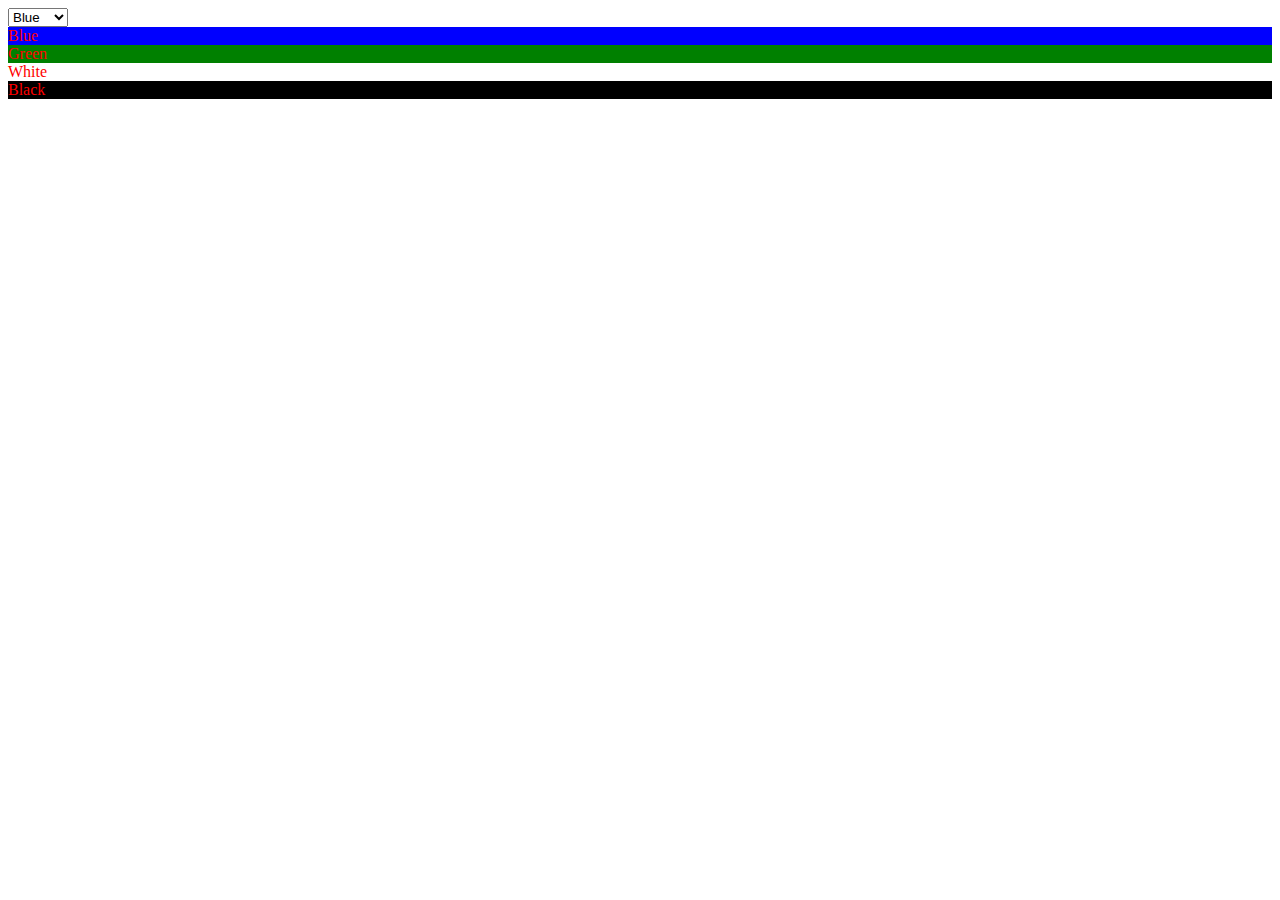
<file: test.html>
<html>
<head>
	<title>HTML BASIC</title>
	<script src="http://code.jquery.com/jquery-1.10.2.min.js" type="text/javascript"></script>
	<style type="text/css" media="screen">
		body {
			color: red;
		}
	</style>
</head>
<body>
	<select name="group" id="group">
		<option value="0">Blue</option>
		<option value="1">Green</option>
		<option value="2">White</option>
		<option value="3">Black</option>
	</select>
	<div id="result">

	</div>
	<script>
		// four different ways to get innerHTML text from select options.
		var option1 = $('select[name=group]')[0].options[0].innerHTML;
		$('#result').append("<div style='background: " + option1 + ";'>" + option1 + "</div>"); // prints 'Blue'

		var option2 = $('select[name=group] option:eq(1)').text();
		$('#result').append("<div style='background: " + option2 + ";'>" + option2 + "</div>"); // prints 'Green'

		var option3 = $('select[name=group]').find('option[value="2"]').text();
		$('#result').append("<div style='background: " + option3 + ";'>" + option3 + "</div>"); // prints 'White'

		var option4 = $('select[name=group] option[value="3"]').text();
		$('#result').append("<div style='background: " + option4 + ";'>" + option4 + "</div>"); // prints Black
	</script>
</body>
</html>
</file>
